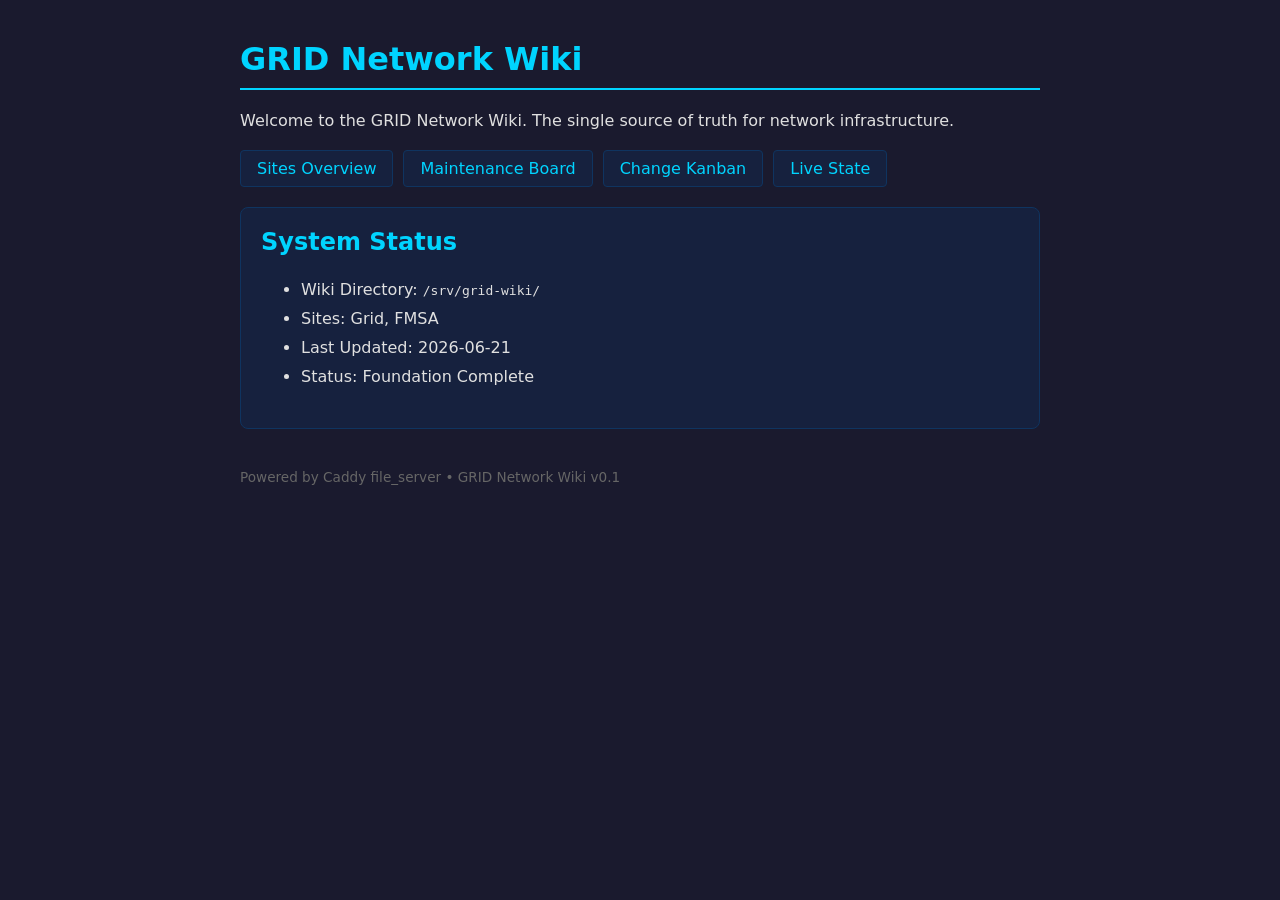
<file: wiki-content/index.html>
<!DOCTYPE html>
<html lang="en">
<head>
<meta charset="UTF-8">
<meta name="viewport" content="width=device-width, initial-scale=1.0">
<title>GRID Network Wiki</title>
<style>
  body { font-family: system-ui, sans-serif; max-width: 800px; margin: 40px auto; padding: 0 20px; background: #1a1a2e; color: #e0e0e0; }
  h1 { color: #00d4ff; border-bottom: 2px solid #00d4ff; padding-bottom: 10px; }
  .nav { display: flex; gap: 10px; margin: 20px 0; flex-wrap: wrap; }
  .nav a { background: #16213e; color: #00d4ff; padding: 8px 16px; text-decoration: none; border-radius: 4px; border: 1px solid #0f3460; }
  .nav a:hover { background: #0f3460; }
  .status { background: #16213e; border: 1px solid #0f3460; border-radius: 8px; padding: 20px; margin: 20px 0; }
  .status h2 { margin-top: 0; color: #00d4ff; }
  ul { line-height: 1.8; }
  footer { margin-top: 40px; color: #666; font-size: 0.85em; }
</style>
</head>
<body>
<h1>GRID Network Wiki</h1>
<p>Welcome to the GRID Network Wiki. The single source of truth for network infrastructure.</p>
<div class="nav">
<a href="/sites/">Sites Overview</a>
<a href="/maintenance/">Maintenance Board</a>
<a href="/change-kanban/">Change Kanban</a>
<a href="/raw/live-state/">Live State</a>
</div>
<div class="status">
<h2>System Status</h2>
<ul>
<li>Wiki Directory: <code>/srv/grid-wiki/</code></li>
<li>Sites: Grid, FMSA</li>
<li>Last Updated: 2026-06-21</li>
<li>Status: Foundation Complete</li>
</ul>
</div>
<footer>Powered by Caddy file_server • GRID Network Wiki v0.1</footer>
</body>
</html>
</file>
